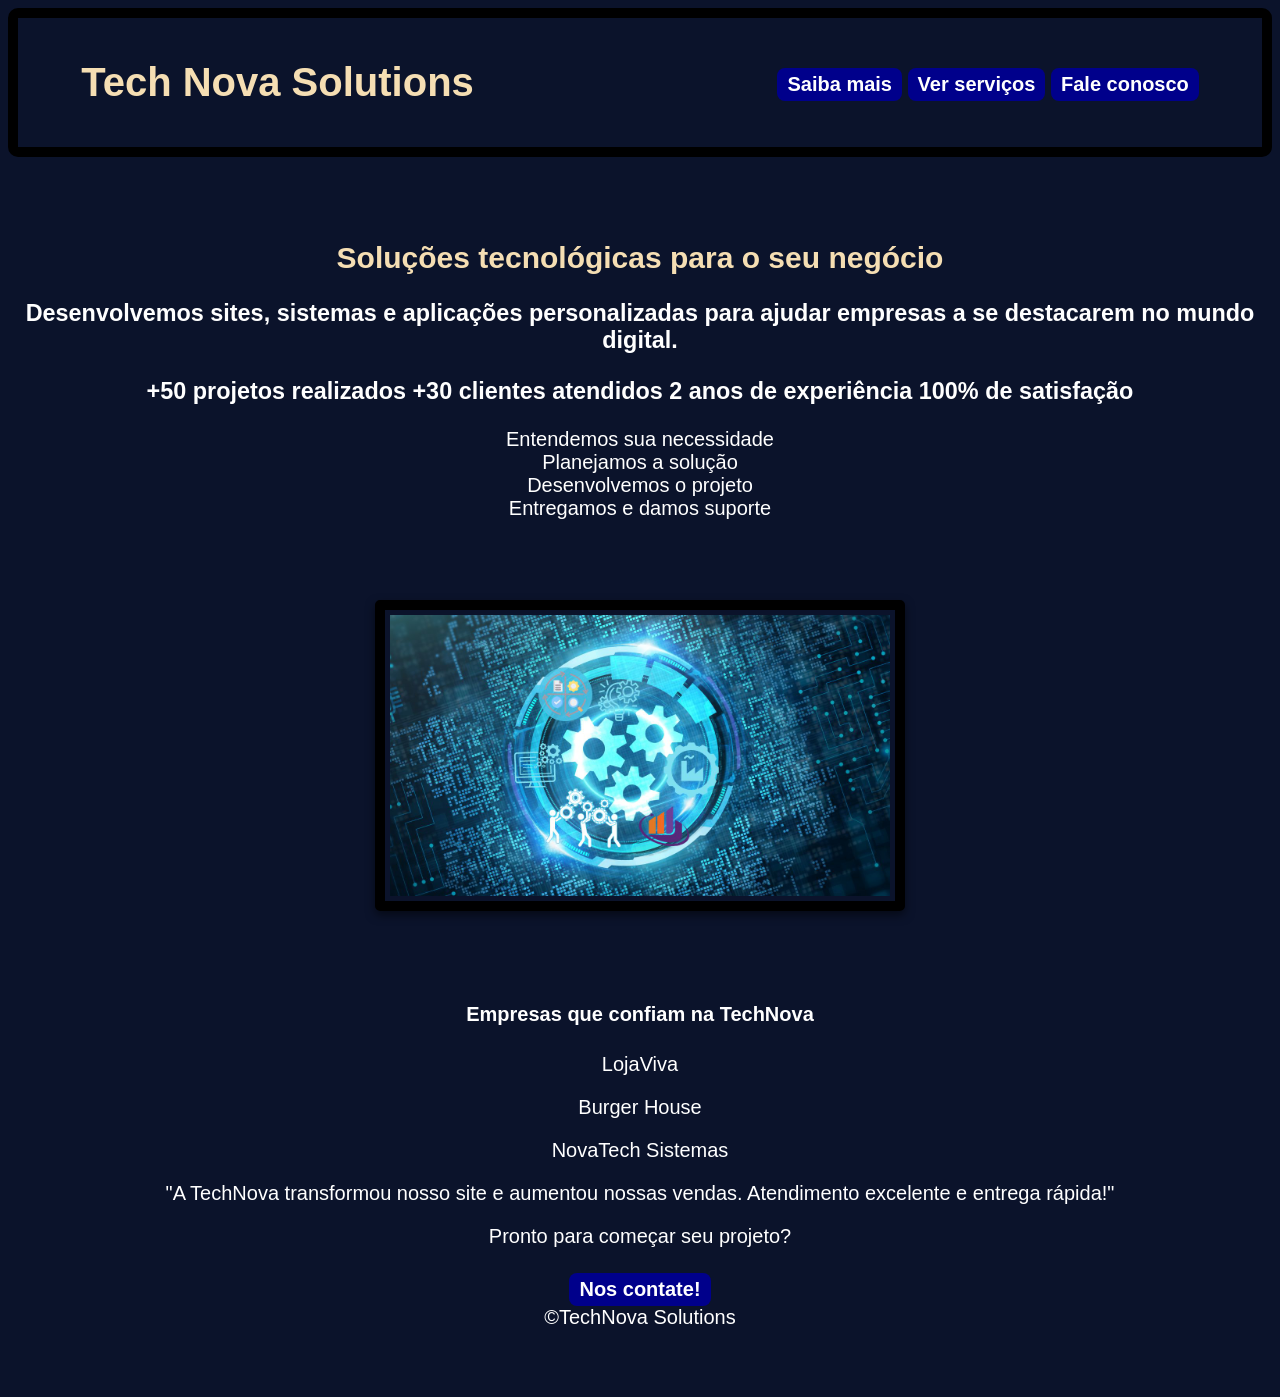
<file: desenvolvimento-profissional/index.html>
<!DOCTYPE html>
<html lang="pt-BR">
<head>
    <meta charset="UTF-8">
    <meta name="viewport" content="width=device-width, initial-scale=1.0">
    <title>TechNova Solutions</title>
     <link rel="stylesheet" href="base.css">
      <link rel="stylesheet" href="style.css">
       <link rel="stylesheet" href="layout.css">
        <link rel="icon" href="Imagens/Logo TECHNOVA.png" type="image/png">
</head>
  <body>
    <header>
          <h1>Tech Nova Solutions</h1> 
          <nav>
           <a href="sobre.html">Saiba mais</a>
             <a href="produtos.html">Ver serviços</a>
               <a href="contato.html">Fale conosco</a>        
       </nav>
    </header>
<section class="hero">
  <h1>          <h1>Soluções tecnológicas para o seu negócio</h1> 
  <h3>Desenvolvemos sites, sistemas e aplicações personalizadas 
       para ajudar empresas a se destacarem no mundo digital.</h3>
 <h3>+50 projetos realizados
+30 clientes atendidos
2 anos de experiência
100% de satisfação</h3>


<p>Entendemos sua necessidade <br>
Planejamos a solução <br>
Desenvolvemos o projeto <br>
Entregamos e damos suporte</p>
</section>
<img src="Imagens/tecnologia.png" alt="" width="500">
<section>
<h4>Empresas que confiam na TechNova</h4>
<p>LojaViva</p>
<p>Burger House</p>
<p>NovaTech Sistemas</p>

<p>"A TechNova transformou nosso site e aumentou nossas vendas. 
  Atendimento excelente e entrega rápida!"</p>


<p>Pronto para começar seu projeto?</p>

<a href="contato.html">Nos contate!</a>

<footer>&copy;TechNova Solutions</footer>

</body>
</html>
</file>
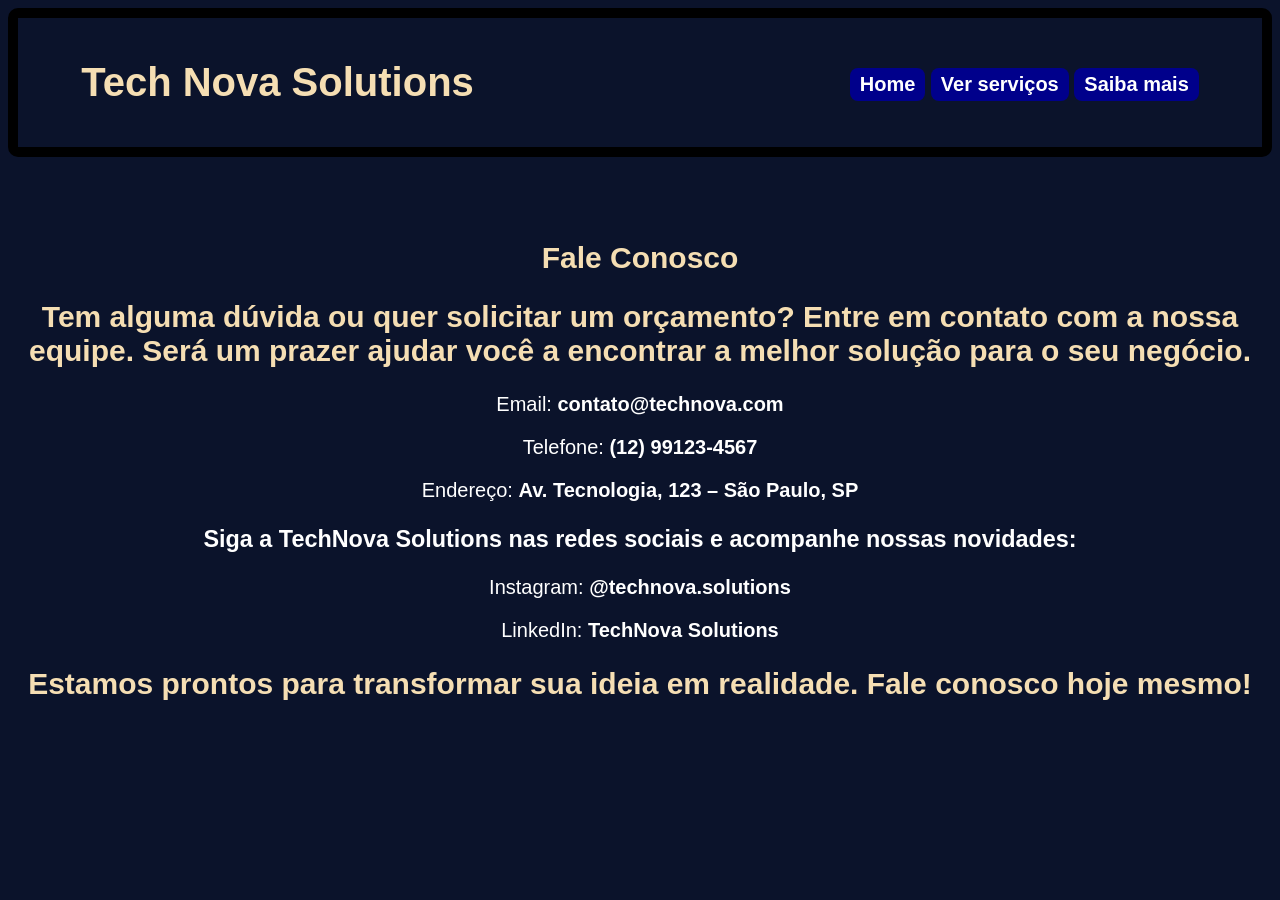
<file: desenvolvimento-profissional/contato.html>
<!DOCTYPE html>
<html lang="pt-BR">
<head>
    <meta charset="UTF-8">
    <meta name="viewport" content="width=device-width, initial-scale=1.0">
    <title>Contatos</title>
         <link rel="stylesheet" href="base.css">
      <link rel="stylesheet" href="style.css">
       <link rel="stylesheet" href="layout.css">
        <link rel="icon" href="Imagens/Logo TECHNOVA.png" type="image/png">
</head>
<body>
    <Header>
        <h1>Tech Nova Solutions</h1> 
        <nav>
         <a href="index.html">Home</a>
           <a href="produtos.html">Ver serviços</a>
             <a href="sobre.html">Saiba mais</a>
              </nav>
    </Header>
<Main>
<section>
    <h1>Fale Conosco</h1>
<h2>Tem alguma dúvida ou quer solicitar um orçamento? Entre em contato com a nossa equipe. Será um 
    prazer ajudar você a encontrar a melhor solução para o seu negócio.</h2>

<p>Email: <strong>contato@technova.com</strong></p>

<p>Telefone: <strong>(12) 99123-4567</strong></p>

<p>Endereço: <strong>Av. Tecnologia, 123 – São Paulo, SP</strong></p>

<h3>Siga a TechNova Solutions nas redes sociais e acompanhe nossas novidades:</h3>

<p>Instagram:<strong> @technova.solutions</strong></p>

<p>LinkedIn:<strong> TechNova Solutions</strong></p>

<h2>Estamos prontos para transformar sua ideia em realidade. Fale conosco hoje mesmo!</h2>









</section>
</Main>



</body>
</html>
</file>
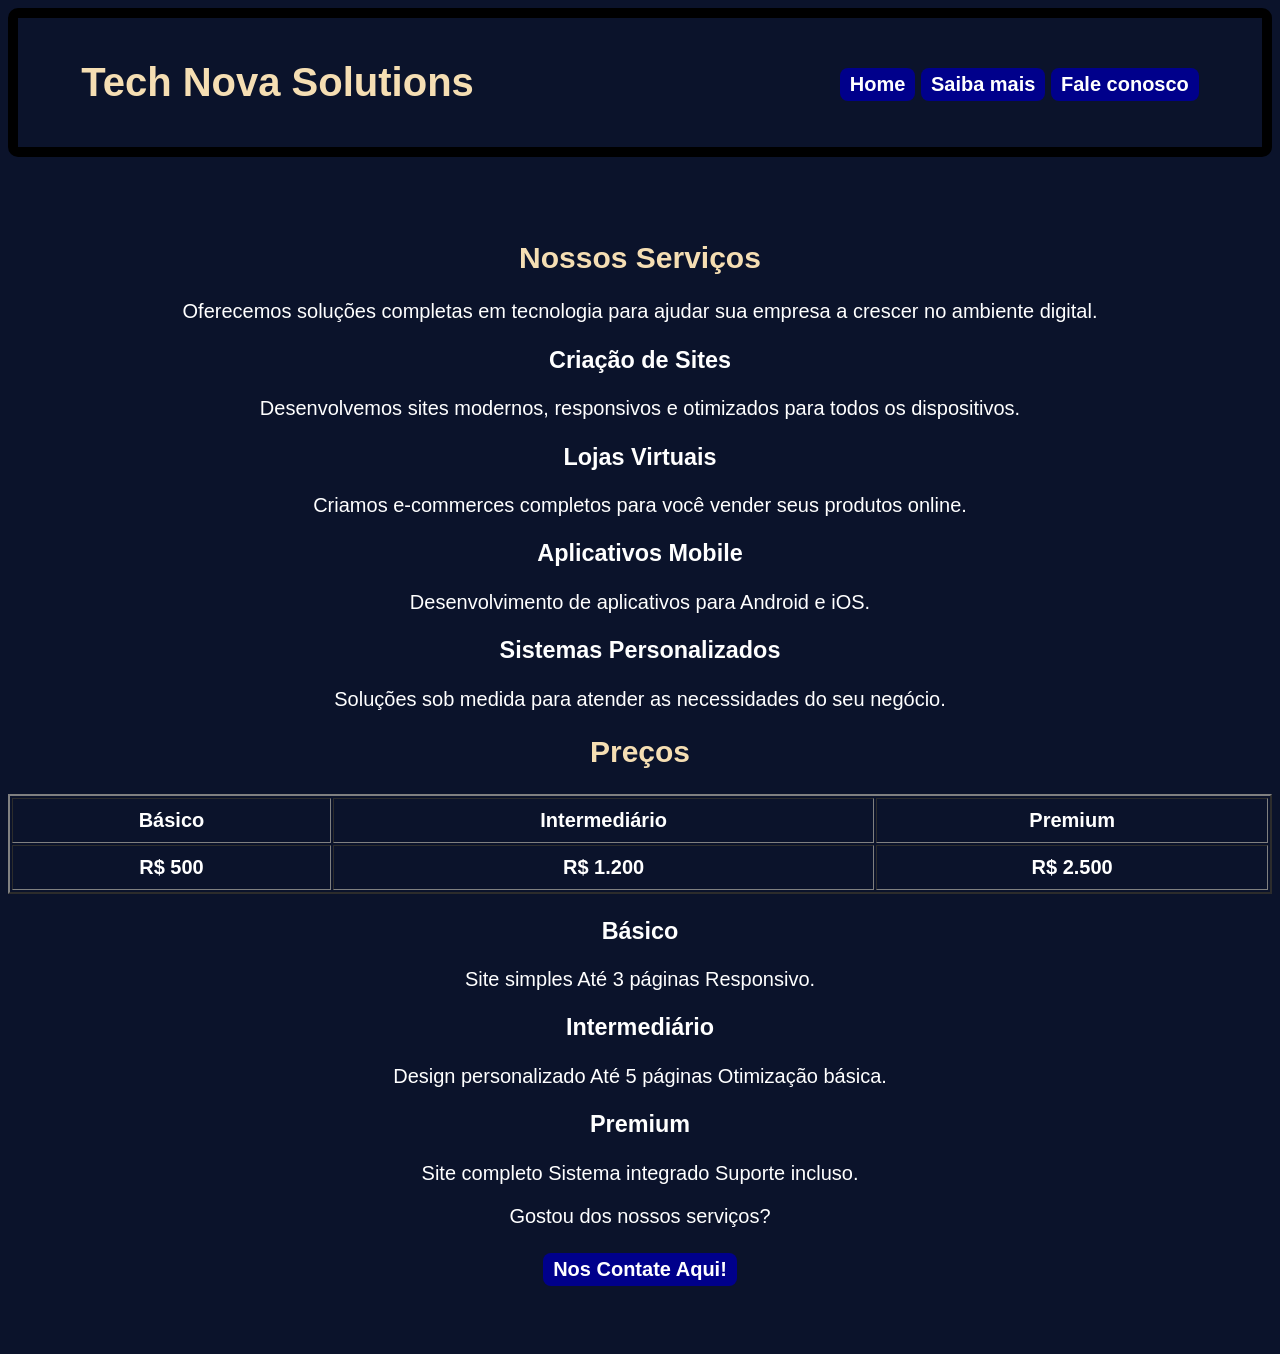
<file: desenvolvimento-profissional/produtos.html>
<!DOCTYPE html>
<html lang="pt-BR">
<head>
    <meta charset="UTF-8">
    <meta name="viewport" content="width=device-width, initial-scale=1.0">
    <title>Nossos Serviços</title>
         <link rel="stylesheet" href="base.css">
      <link rel="stylesheet" href="style.css">
       <link rel="stylesheet" href="layout.css">
        <link rel="icon" href="Imagens/Logo TECHNOVA.png" type="image/png">
</head>
<body>
    <header>
      <h1>Tech Nova Solutions</h1> 
      <nav>
         <a href="index.html">Home</a>
           <a href="sobre.html">Saiba mais</a>
             <a href="contato.html">Fale conosco</a>
              </nav>

    </header>
    <main>
<section>
   <h1>Nossos Serviços</h1>
 <p>Oferecemos soluções completas em tecnologia para 
    ajudar sua empresa a crescer no ambiente digital.</p>
  
<h3>Criação de Sites</h3>
<p>Desenvolvemos sites modernos, responsivos e otimizados para todos os dispositivos.</p>


<h3>Lojas Virtuais</h3>
<p>Criamos e-commerces completos para você vender seus produtos online.</p>


<h3>Aplicativos Mobile</h3>
<p>Desenvolvimento de aplicativos para Android e iOS.</p>


<h3>Sistemas Personalizados</h3>
<p>Soluções sob medida para atender as necessidades do seu negócio.</p>

<h2>Preços</h2>
<table border="2">
<tr>
<th>Básico</th>
<th>Intermediário</th>
<th>Premium</th>
</tr>

  <tr>
<th>R$ 500</th>
<th>R$ 1.200</th>
<th>R$ 2.500</th>
</tr>

</table>
<h3>Básico</h3>
<p>
Site simples
Até 3 páginas
Responsivo.
</p>
<h3>Intermediário</h3>
<p>
Design personalizado
Até 5 páginas
Otimização básica.
</p>
<h3>Premium</h3>
<p>
Site completo
Sistema integrado
Suporte incluso.
</p>
<p>Gostou dos nossos serviços?</p>
<a href="contato.html">Nos Contate Aqui!</a>

</section>
</main>
</body>
</html>
</file>
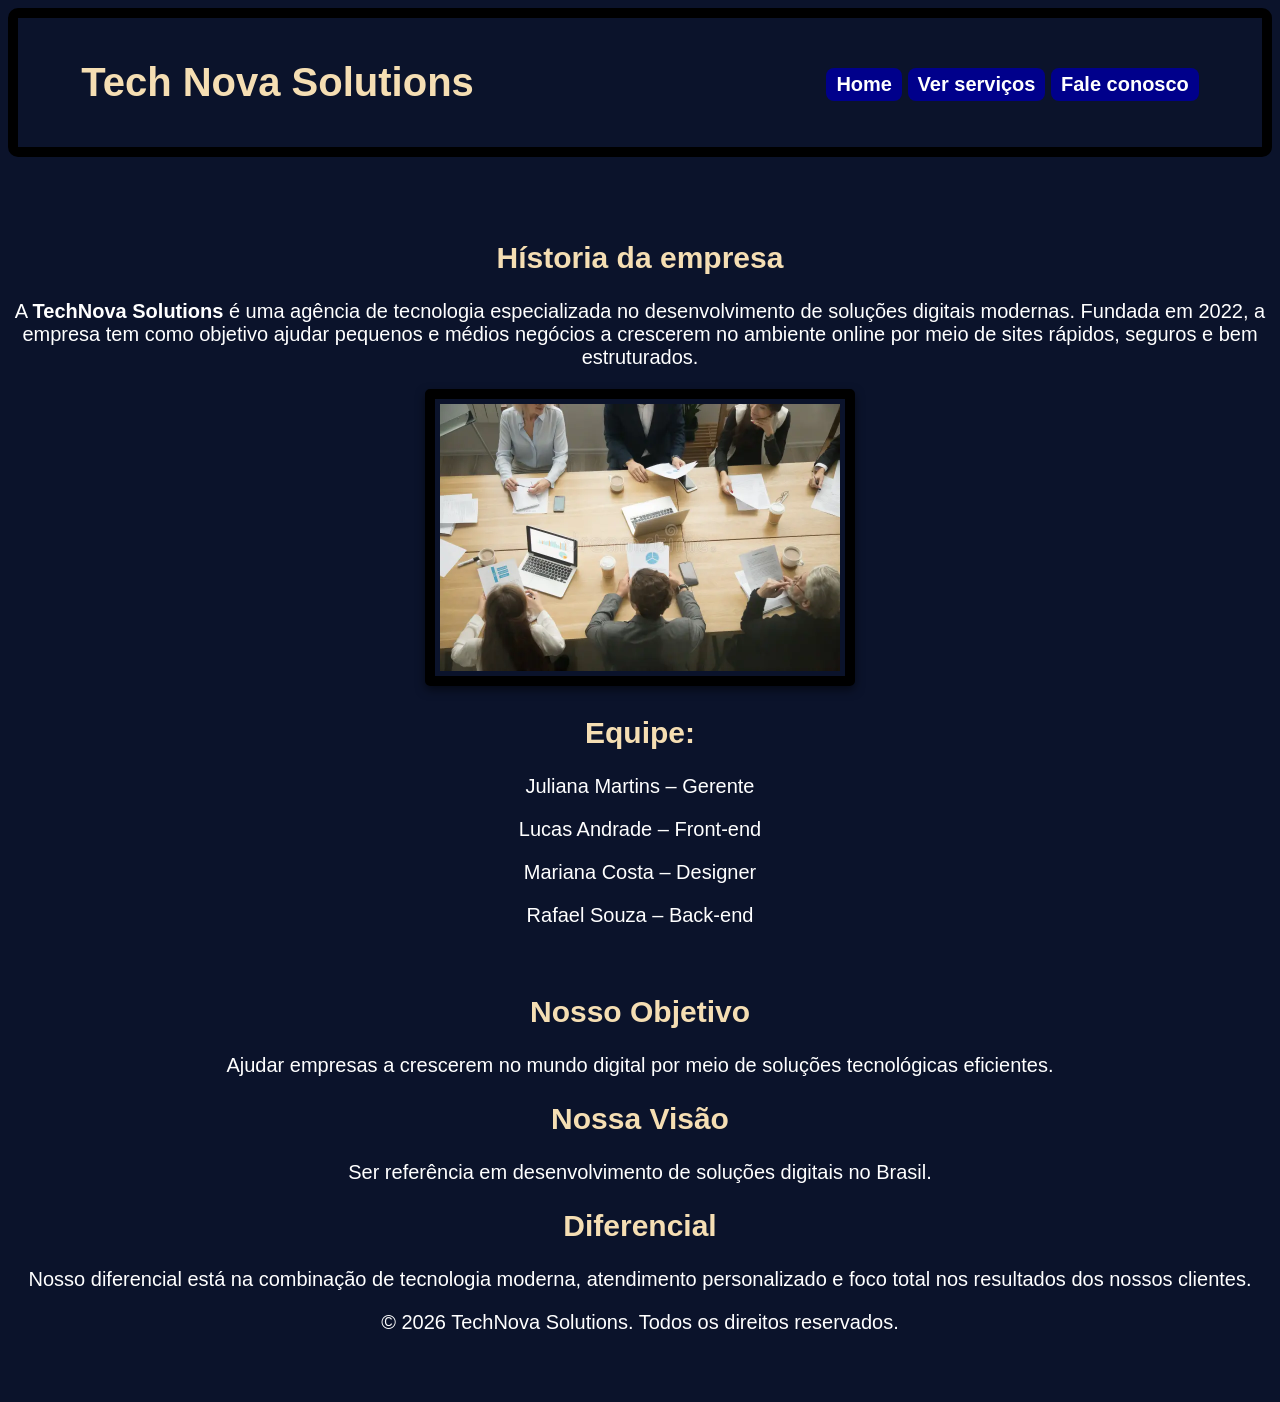
<file: desenvolvimento-profissional/sobre.html>
<!DOCTYPE html>
<html lang="pt-BR">
<head>
    <meta charset="UTF-8">
    <meta name="viewport" content="width=device-width, initial-scale=1.0">
    <title>Saiba mais</title>
         <link rel="stylesheet" href="base.css">
      <link rel="stylesheet" href="style.css">
       <link rel="stylesheet" href="layout.css">
        <link rel="icon" href="Imagens/Logo TECHNOVA.png" type="image/png">
</head>
<body>
   <header>
      <h1>Tech Nova Solutions</h1> 
         <nav>
          <a href="index.html">Home</a>
           <a href="produtos.html">Ver serviços</a>
            <a href="contato.html">Fale conosco</a>
             </nav>
    </header> 
      <main>
       <section>
 <h1>Hístoria da empresa</h1>


<p>A <strong>TechNova Solutions</strong> é uma agência de tecnologia especializada no 
    desenvolvimento de soluções digitais modernas. Fundada em 2022, 
    a empresa tem como objetivo ajudar pequenos e médios 
    negócios a crescerem no ambiente 
    online por meio de sites rápidos, 
    seguros e bem estruturados.</p>
<img src="Imagens/conference-table-business-people-group-working-together-te-young-senior-sitting-office-desk-laptops-documents-111714018.webp" alt="pessoas trabalhando" width="400">
 <h2>Equipe:</h2>
<p> Juliana Martins – Gerente</p>
 <p> Lucas Andrade – Front-end</p>
  <p> Mariana Costa – Designer</p>
   <p> Rafael Souza – Back-end</p><br> 

<h2>Nosso Objetivo</h2>
<p>Ajudar empresas a crescerem no mundo digital por meio de soluções tecnológicas eficientes.</p>

<h2>Nossa Visão</h2>
<p>Ser referência em desenvolvimento de soluções digitais no Brasil.</p>

<h2>Diferencial</h2>
<p>Nosso diferencial está na combinação de tecnologia moderna,
     atendimento personalizado e foco total nos resultados dos nossos clientes.</p>

<footer>© 2026 TechNova Solutions. Todos os direitos reservados.</footer>

  </section>
 </main>
</body>
</html>
</file>
<file: desenvolvimento-profissional/base.css>
* {
    text-align: center;
}
body {
    font-family: arial, sans-serif;
    font-size: 20px;
    background-color: #0b132b;
    color: #ffffff;
}
h1, h2{
    font-weight: bold;
    color: wheat;

}
.btn {
  padding: 10px 20px;
  border-radius: 5px;
}

 a {
 display: block;
 margin-top: 5px;
 display: inline-block;
  padding: 5px 10px;
  background-color: darkblue;
  color: white;
  text-decoration: none;
  border-radius: 8px;
  font-weight: bold;
 }
th, td {
  padding: 10px;
  text-align: center;
}
table {
  width: 100%;
}
img{
    padding: 5px;
    border: 10px solid black;
    border-radius: 5px;
    box-shadow: 0 4px 10px rgba(0, 0, 0, 0.5);
}
</file>
<file: desenvolvimento-profissional/style.css>
* {
    text-align: center;
}
body {
    font-family: arial, sans-serif;
    font-size: 20px;
    background-color: #0b132b;
    color: #ffffff;
}
h1, h2{
    font-weight: bold;
    color: wheat;

}
.btn {
  padding: 10px 20px;
  border-radius: 5px;
}
</file>
<file: desenvolvimento-profissional/layout.css>
header {
  display: flex;
  justify-content: space-between;
  align-items: center;
  padding: 15px 5%;
  border: 10px solid black;
  background-color: #0b132b;
  box-shadow: black;
  border-radius: 10px;
}
.container {
  width: 90%;
  max-width: 1200px;
  margin: 0 auto;
}
section {
  padding: 60px 0;
}
.cards {
  display: flex;
  gap: 20px;
}
</file>
